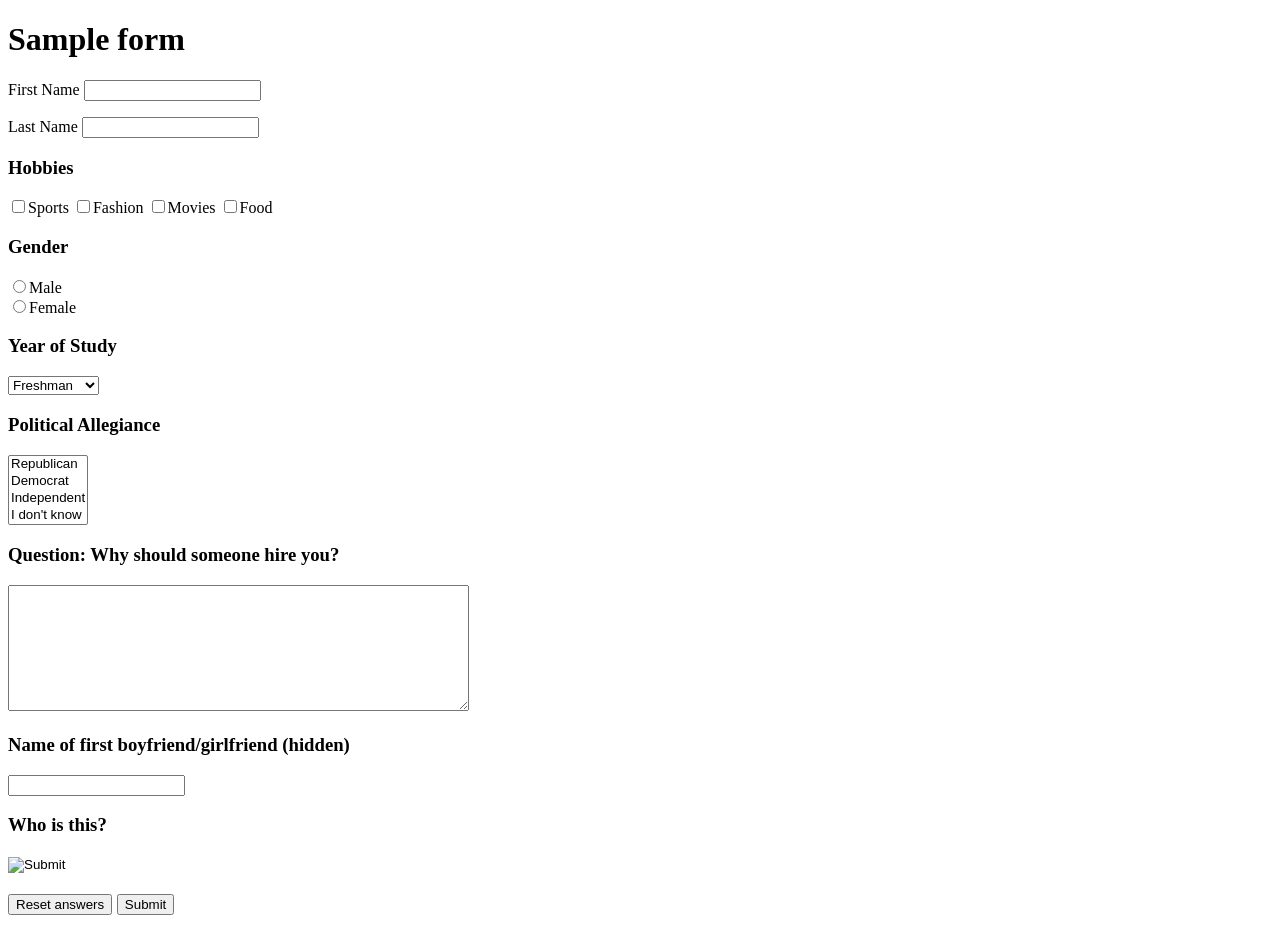
<file: html_form/index.html>
<!DOCTYPE html>
<head>
  <title>Sample Form</title>
</head>
<body>
  <h1>Sample form</h1>

  <form action="fake/action" method="post">
    <p>
      <label>First Name</label>
      <input type="text" name="firstName">
    </p>
    <p>
      <label>Last Name</label>
      <input type="text" name="lastName">
    </p>

    <h3>Hobbies</h3>
    <p>
      <input type="checkbox" name="sports" value="sports">Sports
      <input type="checkbox" name="fashion" value="fashion">Fashion
      <input type="checkbox" name="movies" value="movies">Movies
      <input type="checkbox" name="food" value="food">Food
    </p>

    <h3>Gender</h3>
    <p>
      <input type="radio" name="gender" value="m">Male <br>
      <input type="radio" name="gender" value="f">Female <br>
    </p>

    <h3>Year of Study</h3>
    <p>
      <select name="yearOfStudy">
        <option value="freshman">Freshman</option>
        <option value="sophomore">Sophomore</option>
        <option value="junior">Junior</option>
        <option value="senior">Senior</option>
      </select>
    </p>

    <h3>Political Allegiance</h3>
    <p>
      <select multiple name="politicalAllegiance" size="4">
        <option value="republican">Republican</option>
        <option value="democrat">Democrat</option>
        <option value="independent">Independent</option>
        <option value="indifferent">I don't know</option>
      </select>
    </p>

    <h3>Question: Why should someone hire you?</h3>
    <textarea name="sellStrategy" rows="8" cols="55"></textarea>

    <h3>Name of first boyfriend/girlfriend (hidden)</h3>
    <p>
      <input type="password" name="firstLove">
    </p>

    <h3>Who is this?</h3>
    <p>
      <input type="image" onclick="javascript:alert('Oops');" width="150" name="signup" src="http://media3.s-nbcnews.com/j/newscms/2015_51/1344216/151216-martin-shkreli-turing-mn-1110_685e2bc1850671ce6927561084202830.nbcnews-ux-2880-1000.jpg" />
    </p>

    <h3>
    <input type="reset" value="Reset answers">
    <input type="submit">
  </form>
</body>

</html>
</file>
